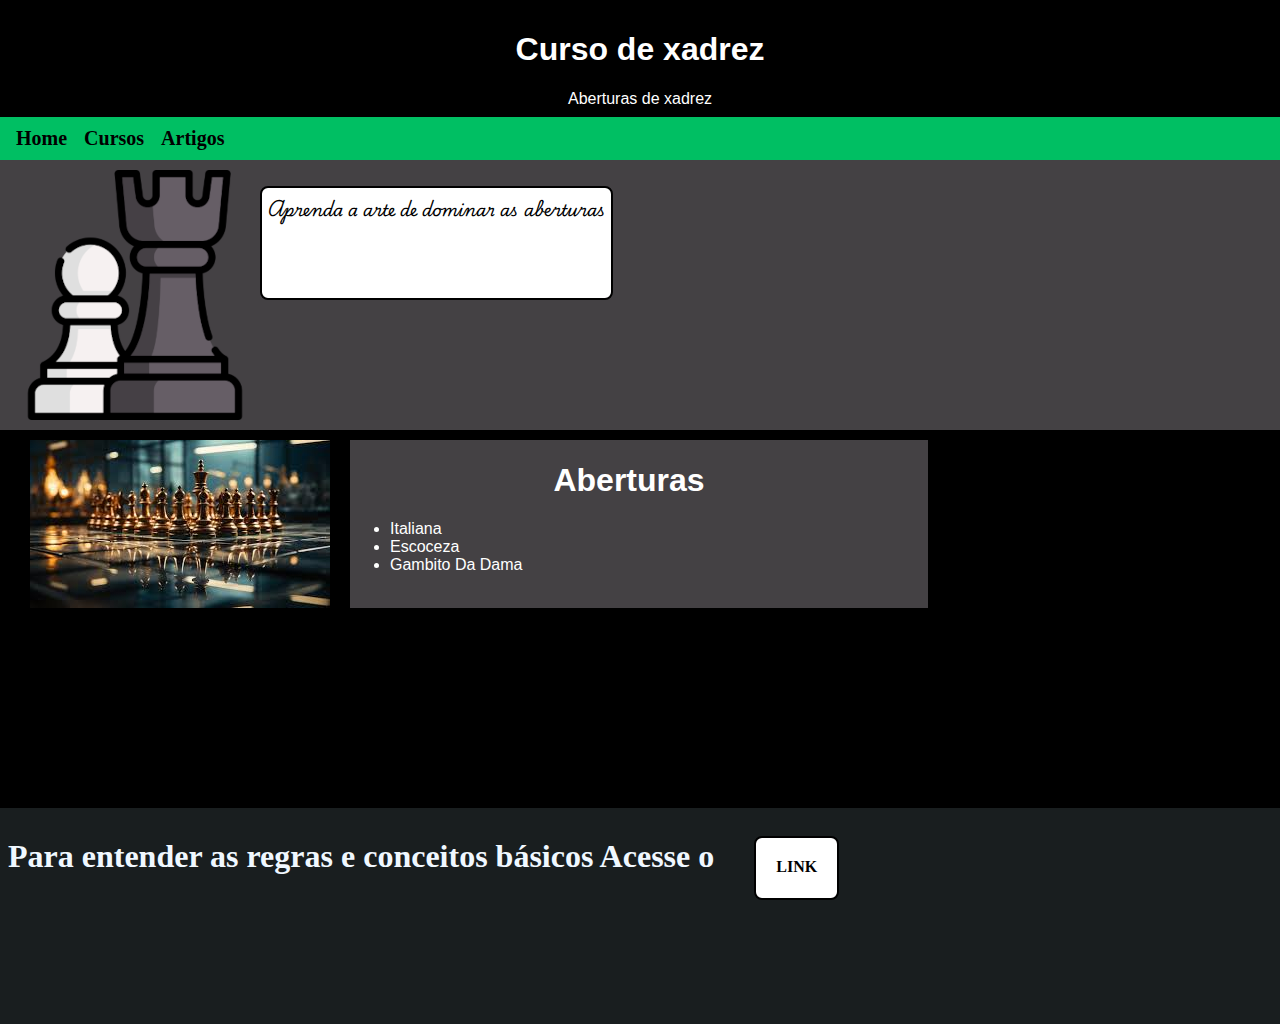
<file: index.html>
<!DOCTYPE html>
<html lang="en">
<head>
    <meta charset="UTF-8">
    <meta name="viewport" content="width=device-width, initial-scale=1.0">
    <title>Curso de Xadrez</title>
    <link rel="stylesheet" href="style.css">
</head>
<body>
    <header id="princ">

        <h1>Curso de xadrez</h1>
        <p>Aberturas de xadrez</p>
    </header>
    <nav>
<a href="#">Home</a>
<a href="#">Cursos</a>
<a href="#Art">Artigos</a>
    </nav> 

<header class="cinza">
<img src="imagens.chess/peao-pq.png" alt="image">
<p class="quad">Aprenda a arte de dominar as aberturas</p>
</header>
       

<header class="preto">
<img src="imagens.chess/image de xadrex.jpeg" alt="image">
<aside>
<h1>Aberturas</h1>
<ul>
<li>Italiana</li>
<li>Escoceza</li>
<li>Gambito Da Dama</li>

</ul>
</aside>
</header>
    <main id="Art">
<h1 class="tam">Para entender as regras e conceitos básicos Acesse o </h1>
<a href="https://iralberg.github.io/xadrez/" target="_blank ">LINK</a>
    </main>
    
</header>
</body>
</html>
</file>
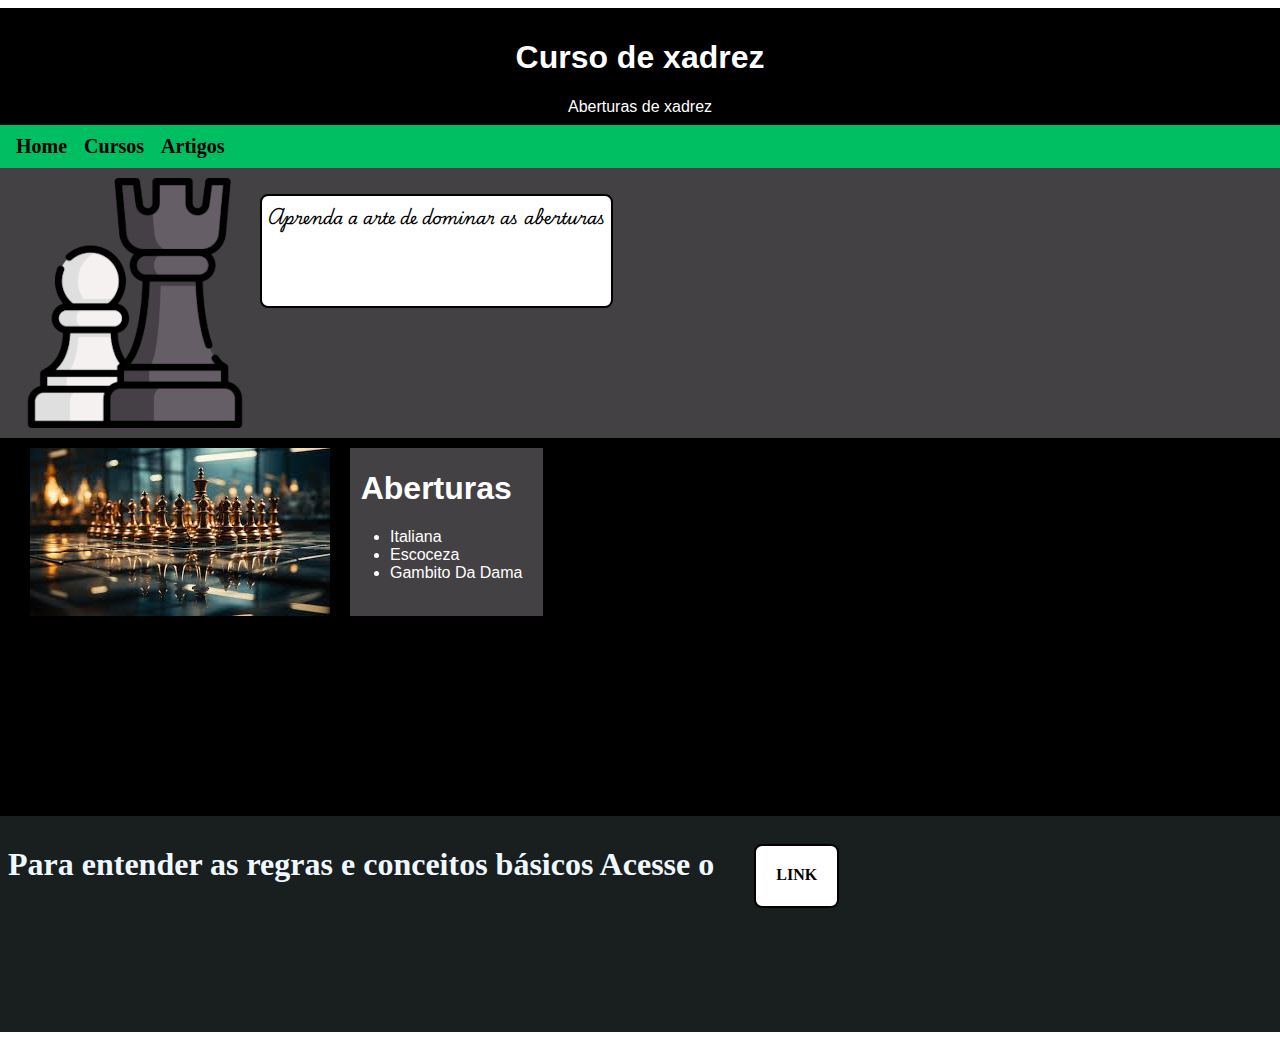
<file: xadrez/index.html>
<!DOCTYPE html>
<html lang="en">
<head>
    <meta charset="UTF-8">
    <meta name="viewport" content="width=device-width, initial-scale=1.0">
    <title>Curso de Xadrez</title>
    <link rel="stylesheet" href="style.css">
</head>
<body>
    <header>

        <h1>Curso de xadrez</h1>
        <p>Aberturas de xadrez</p>
    </header>
    <nav>
<a href="#">Home</a>
<a href="#">Cursos</a>
<a href="#Art">Artigos</a>
    </nav> 

<header class="cinza">
<img src="../imagens.chess/peao-pq.png" alt="image">
<p class="quad">Aprenda a arte de dominar as aberturas</p>


</header>
        
<header class="preto">
<img src="../imagens.chess/image de xadrex.jpeg" alt="image">
<aside>
<h1>Aberturas</h1>
<ul>
<li>Italiana</li>
<li>Escoceza</li>
<li>Gambito Da Dama</li>

</ul>
</aside>
</header>
    <main id="Art">
<h1 class="tam">Para entender as regras e conceitos básicos Acesse o </h1>
<a href="https://iralberg.github.io/xadrez/" target="_blank ">LINK</a>
    </main>
    
</header>
</body>
</html>
</file>
<file: style.css>
@charset "UTF-8";
@import url('https://fonts.googleapis.com/css2?family=Playwrite+US+Trad:wght@100..400&display=swap');
@font-face {
    font-family:'Wall' ;
    src: url('../fonts/Watermelon.ttf') format('truetype');
}



header{
color: white;
    background-color: black;
    text-align: center;
   margin-left: -8px;
   margin-right: -8px;
   font-family: Arial, Helvetica, sans-serif;
   padding: 10px;
   
}
#princ{

    margin-top: -8px;
}
nav{
background-color: #00BF63;
margin-left: -8px;
margin-right: -8px;
font-size: 20px;
padding: 10px;
margin-top: -17px;
}
a{
padding: 6px;
text-decoration: none;
color:#000000 ;
font-weight: bold;
}
 nav > a:hover{
background-color: #000000;
color:#00BF63 ;
border-radius: 7px;
 }
  
 img{
display: flex;

}

.cinza{
display: flex;
background-color: #444144;

}
.quad{
color: #000;
    background-color:white ;
    height: 100px;
    padding: 5px;
    font-family: 'Playwrite US Trad', sans-serif;
    border-radius: 8px;
    border: 2px solid ;
}

.preto{
    padding: 10px 10px 200px 30px;
margin-top: 0.5px;
margin-left: -8px;
margin-right: -8px;
    background-color: black;
    display: flex;
    flex-wrap: wrap;
}
img >.preto{
    width: 45%;




}
main{
    margin-right: -8px;
    margin-left: -8px;
padding: 8px;
    background-color: #191E1F;
    height: 200px;
    display: flex;
}
main > h1{
    color: aliceblue;
}
main >a{
margin-left: 40px;
background-color: white;
padding: 20px;
height: 20px;
margin-top: 20px;
border-radius: 8px;
    border: 2px solid ;
}
main a:hover{
text-decoration: underline;
color: blueviolet;
}
.tam{

    display: inline;
}
aside{
    background-color: #444144;
    margin-left: 20px;
    padding-right: 20px;
    width: 45%;
}
aside li{

    text-align: left;
}
#Art{
margin-bottom: -10px;




}
</file>
<file: xadrez/style.css>
@charset "UTF-8";
@import url('https://fonts.googleapis.com/css2?family=Playwrite+US+Trad:wght@100..400&display=swap');
@font-face {
    font-family:'Wall' ;
    src: url('../fonts/Watermelon.ttf') format('truetype');
}



header{
color: white;
    background-color: black;
    text-align: center;
   margin-left: -8px;
   margin-right: -8px;
   font-family: Arial, Helvetica, sans-serif;
   padding: 10px;
}
nav{
background-color: #00BF63;
margin-left: -8px;
margin-right: -8px;
font-size: 20px;
padding: 10px;
margin-top: -17px;
}
a{
padding: 6px;
text-decoration: none;
color:#000000 ;
font-weight: bold;
}
 nav > a:hover{
background-color: #000000;
color:#00BF63 ;
border-radius: 7px;
 }
  
 img{
display: flex;
}

.cinza{
display: flex;
background-color: #444144;
}
.quad{
color: #000;
    background-color:white ;
    height: 100px;
    padding: 5px;
    font-family: 'Playwrite US Trad', sans-serif;
    border-radius: 8px;
    border: 2px solid ;
}

.preto{
    padding: 10px 10px 200px 30px;
margin-top: 0.5px;
margin-left: -8px;
margin-right: -8px;
    background-color: black;
    display: flex;
}
main{
    margin-right: -8px;
    margin-left: -8px;
padding: 8px;
    background-color: #191E1F;
    height: 200px;
    display: flex;
}
main > h1{
    color: aliceblue;
}
main >a{
margin-left: 40px;
background-color: white;
padding: 20px;
height: 20px;
margin-top: 20px;
border-radius: 8px;
    border: 2px solid ;
}
main a:hover{
text-decoration: underline;
color: blueviolet;
}
.tam{

    display: inline;
}
aside{
    background-color: #444144;
    margin-left: 20px;
    padding-right: 20px;
}
aside li{

    text-align: left;
}
</file>
